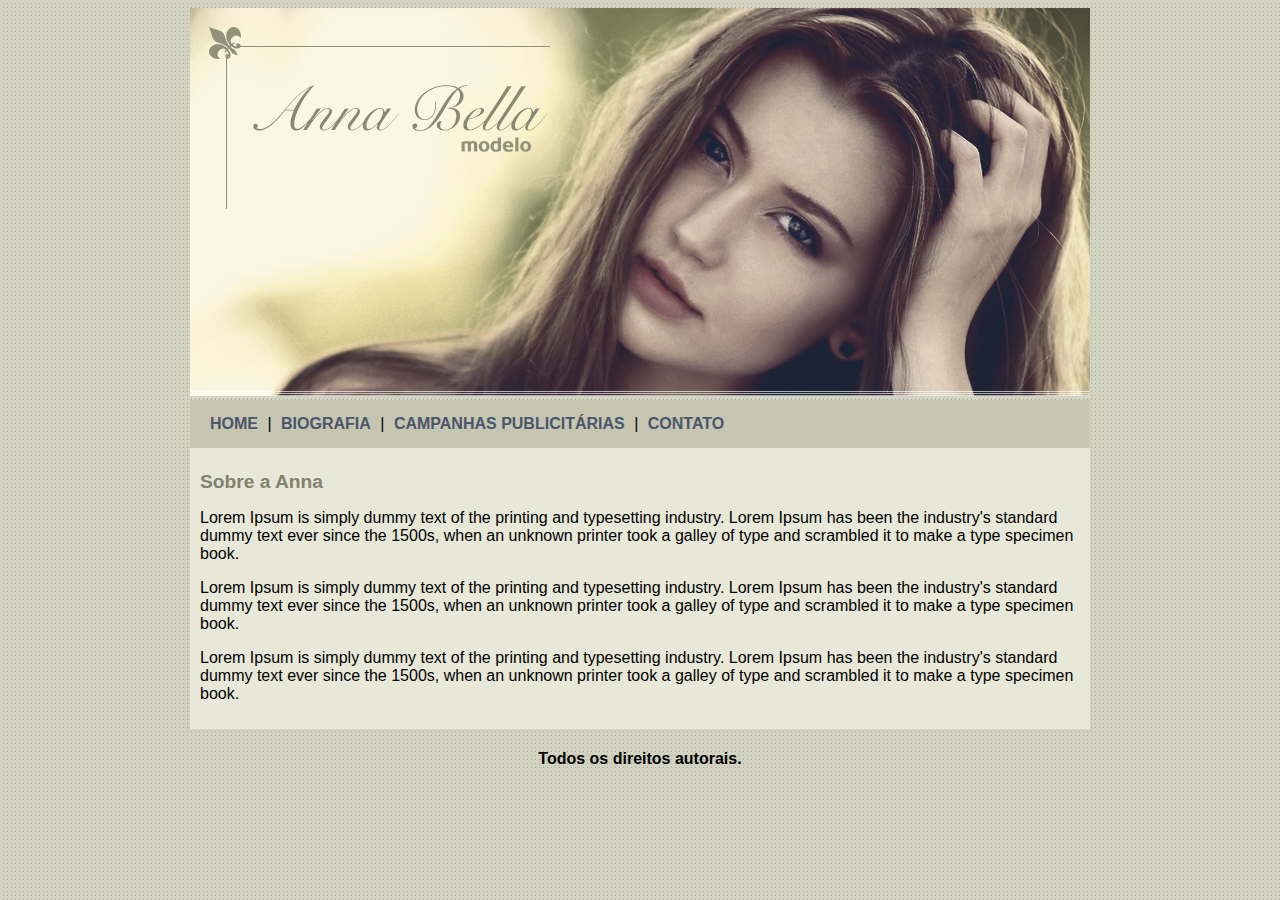
<file: index.html>
<!DOCTYPE html>
<html>
<head>
	<meta charset="utf-8">
	<meta name="viewport" content="width=device-width, initial-scale=1">
	<title>Anna Bella Oficial</title>
	<link rel="stylesheet" type="text/css" href="estilo.css">

</head>
<body >

	<div id="principal">
		<div>
		
			<img src="imagens/capa.png">

			<div id="menu">
				<a href=""> HOME</a> |
				<a href="biografia.html"> BIOGRAFIA</a> |
				<a href="campanhas-publicitarias.html"> CAMPANHAS PUBLICITÁRIAS</a> |
				<a href="contato.html">CONTATO</a>
			</div>

			<div id="conteudo">
				<h1>Sobre a Anna</h1>
				<p>
					Lorem Ipsum is simply dummy text of the printing and typesetting industry. Lorem Ipsum has been the industry's standard dummy text ever since the 1500s, when an unknown printer took a galley of type and scrambled it to make a type specimen book. 
				</p>

				<p>
					Lorem Ipsum is simply dummy text of the printing and typesetting industry. Lorem Ipsum has been the industry's standard dummy text ever since the 1500s, when an unknown printer took a galley of type and scrambled it to make a type specimen book. 
				</p>

				<p>
					Lorem Ipsum is simply dummy text of the printing and typesetting industry. Lorem Ipsum has been the industry's standard dummy text ever since the 1500s, when an unknown printer took a galley of type and scrambled it to make a type specimen book. 
				</p>
			</div>

			<div class="centralizar">
				<h4>Todos os direitos autorais.</h4>
			</div>

		</div>	
			
	</div>

</body>
</html>
</file>
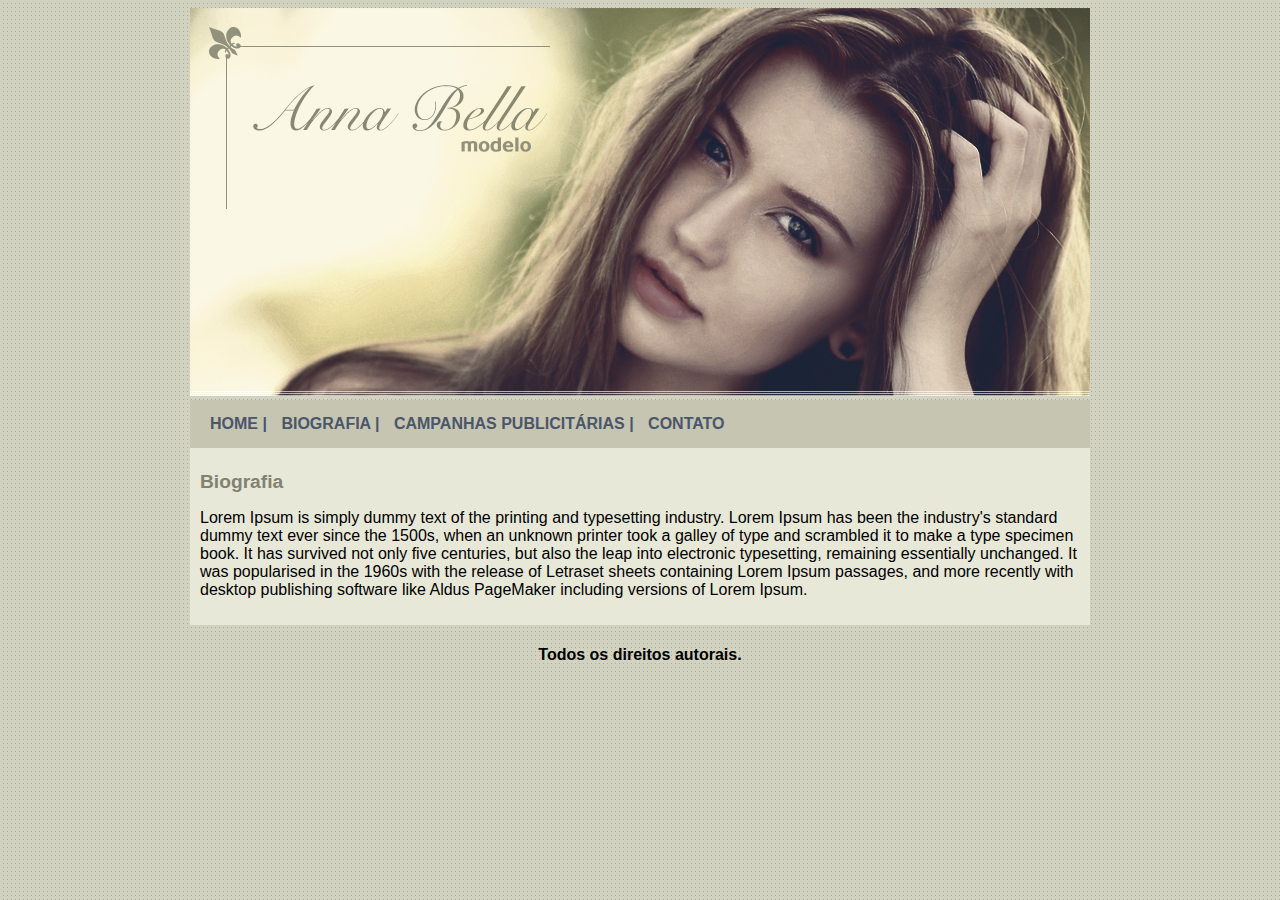
<file: biografia.html>
<!DOCTYPE html>
<html>
<head>
	<meta charset="utf-8">
	<meta name="viewport" content="width=device-width, initial-scale=1">
	<title>Anna Bella Biografia</title>
	<link rel="stylesheet" type="text/css" href="estilo.css">
	
</head>
<body>

	<div id="principal">

		<div>
		
			<img src="imagens/capa.png">

				<div id="menu">
					<a href="index.html"> HOME | </a>
					<a href="">BIOGRAFIA | </a>
					<a href="campanhas-publicitarias.html">CAMPANHAS PUBLICITÁRIAS | </a>
					<a href="contato.html">CONTATO </a>
				</div>

				<div id="conteudo">
					<h1>Biografia</h1>
					<p> 
						Lorem Ipsum is simply dummy text of the printing and typesetting industry. Lorem Ipsum has been the industry's standard dummy text ever since the 1500s, when an unknown printer took a galley of type and scrambled it to make a type specimen book. It has survived not only five centuries, but also the leap into electronic typesetting, remaining essentially unchanged. It was popularised in the 1960s with the release of Letraset sheets containing Lorem Ipsum passages, and more recently with desktop publishing software like Aldus PageMaker including versions of Lorem Ipsum.					
					</p>
				</div>

				<div class="centralizar">
					<h4>Todos os direitos autorais.</h4>
				</div>

		</div>

	</div>

</body>
</html>
</file>
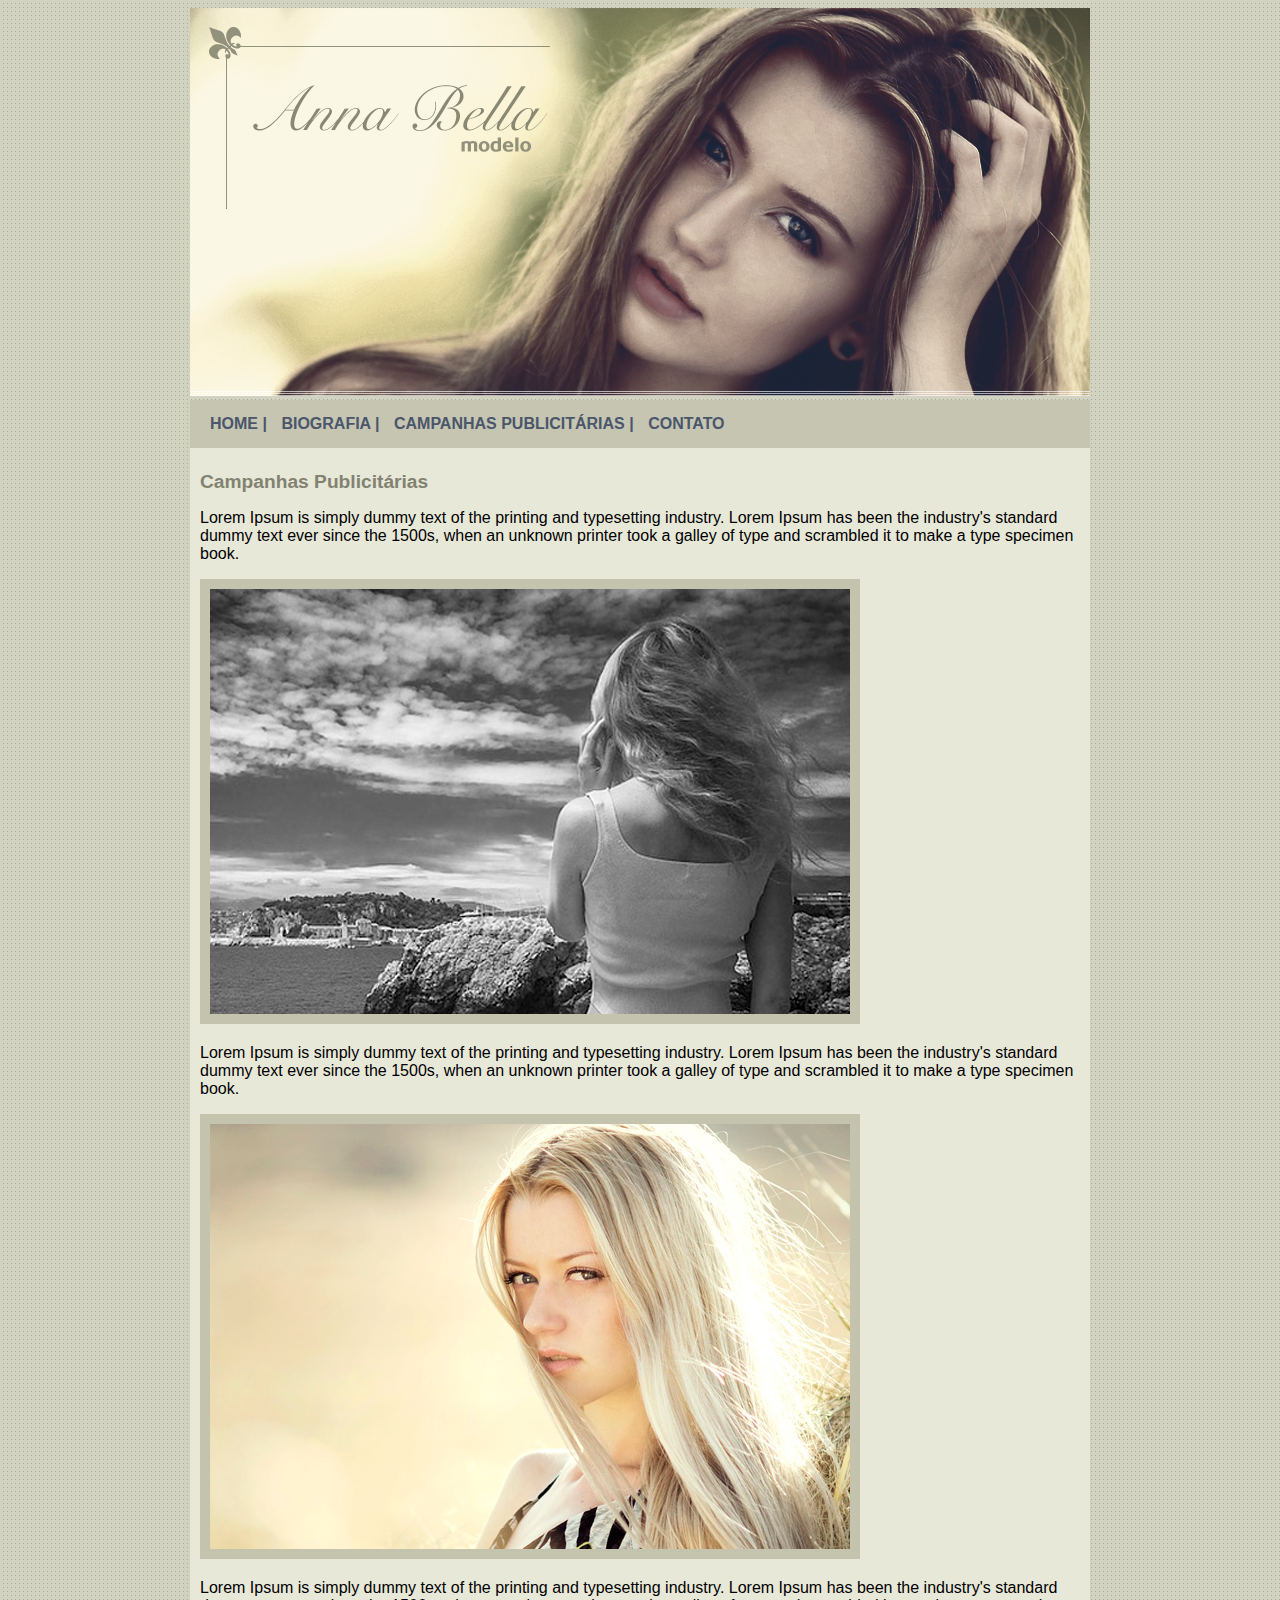
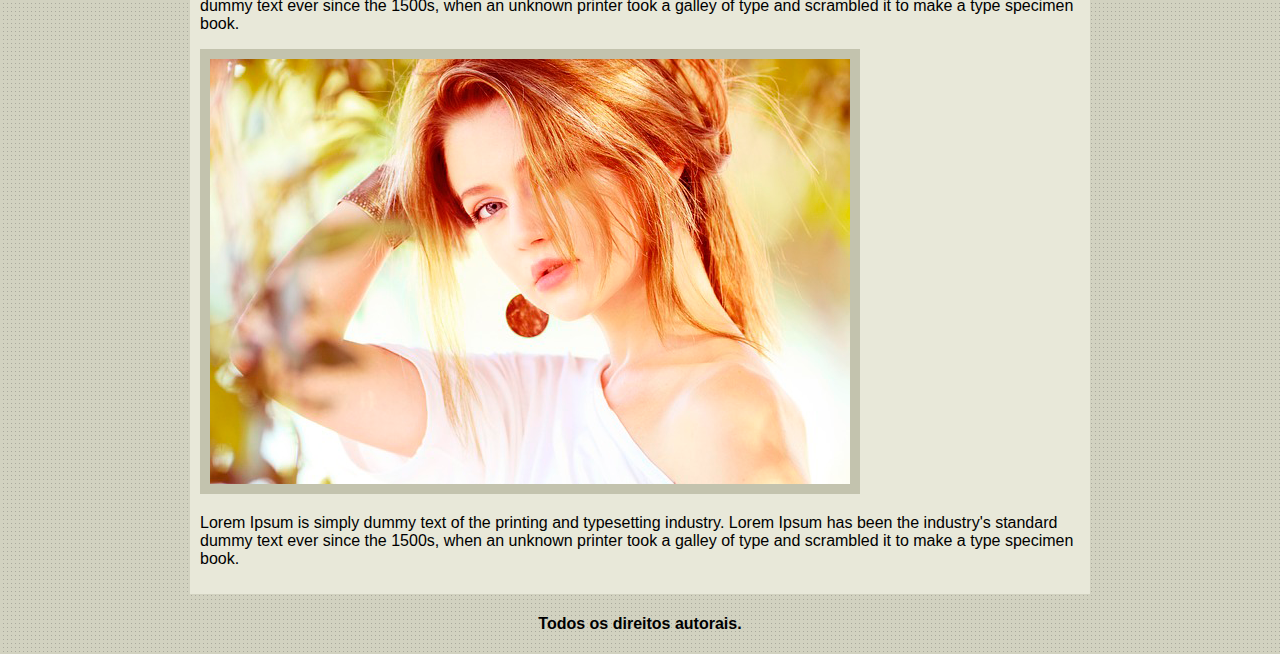
<file: campanhas-publicitarias.html>
<!DOCTYPE html>
<html>
<head>
	<meta charset="utf-8">
	<meta name="viewport" content="width=device-width, initial-scale=1">
	<title>Anna Bella Campanhas</title>
	<link rel="stylesheet" type="text/css" href="estilo.css">
	
</head>
<body background="imagens/fundo.png">

	<div id="principal">
		
		<div>

			<img src="imagens/capa.png">

			<div id="menu">
				<a href="index.html"> HOME | </a>
				<a href="biografia.html">BIOGRAFIA |</a>
				<a href="campanhas-publicitarias.html">CAMPANHAS PUBLICITÁRIAS |</a>
				<a href="contato.html">CONTATO </a>
			</div>

			<div id="conteudo">
				<h1>Campanhas Publicitárias</h1>

				<p>Lorem Ipsum is simply dummy text of the printing and typesetting industry. Lorem Ipsum has been the industry's standard dummy text ever since the 1500s, when an unknown printer took a galley of type and scrambled it to make a type specimen book.</p>

				<img src="imagens/foto1.png" class="img-campanha">
				<p>Lorem Ipsum is simply dummy text of the printing and typesetting industry. Lorem Ipsum has been the industry's standard dummy text ever since the 1500s, when an unknown printer took a galley of type and scrambled it to make a type specimen book.</p>

				<img src="imagens/foto2.png"class="img-campanha">
				<p>Lorem Ipsum is simply dummy text of the printing and typesetting industry. Lorem Ipsum has been the industry's standard dummy text ever since the 1500s, when an unknown printer took a galley of type and scrambled it to make a type specimen book.</p>

				<img src="imagens/foto3.png"class="img-campanha">
				<p>Lorem Ipsum is simply dummy text of the printing and typesetting industry. Lorem Ipsum has been the industry's standard dummy text ever since the 1500s, when an unknown printer took a galley of type and scrambled it to make a type specimen book.</p>
			</div>

			<div class="centralizar">
				<h4>Todos os direitos autorais.</h4>
			</div>

			
		</div>

	</div>

</body>
</html>
</file>
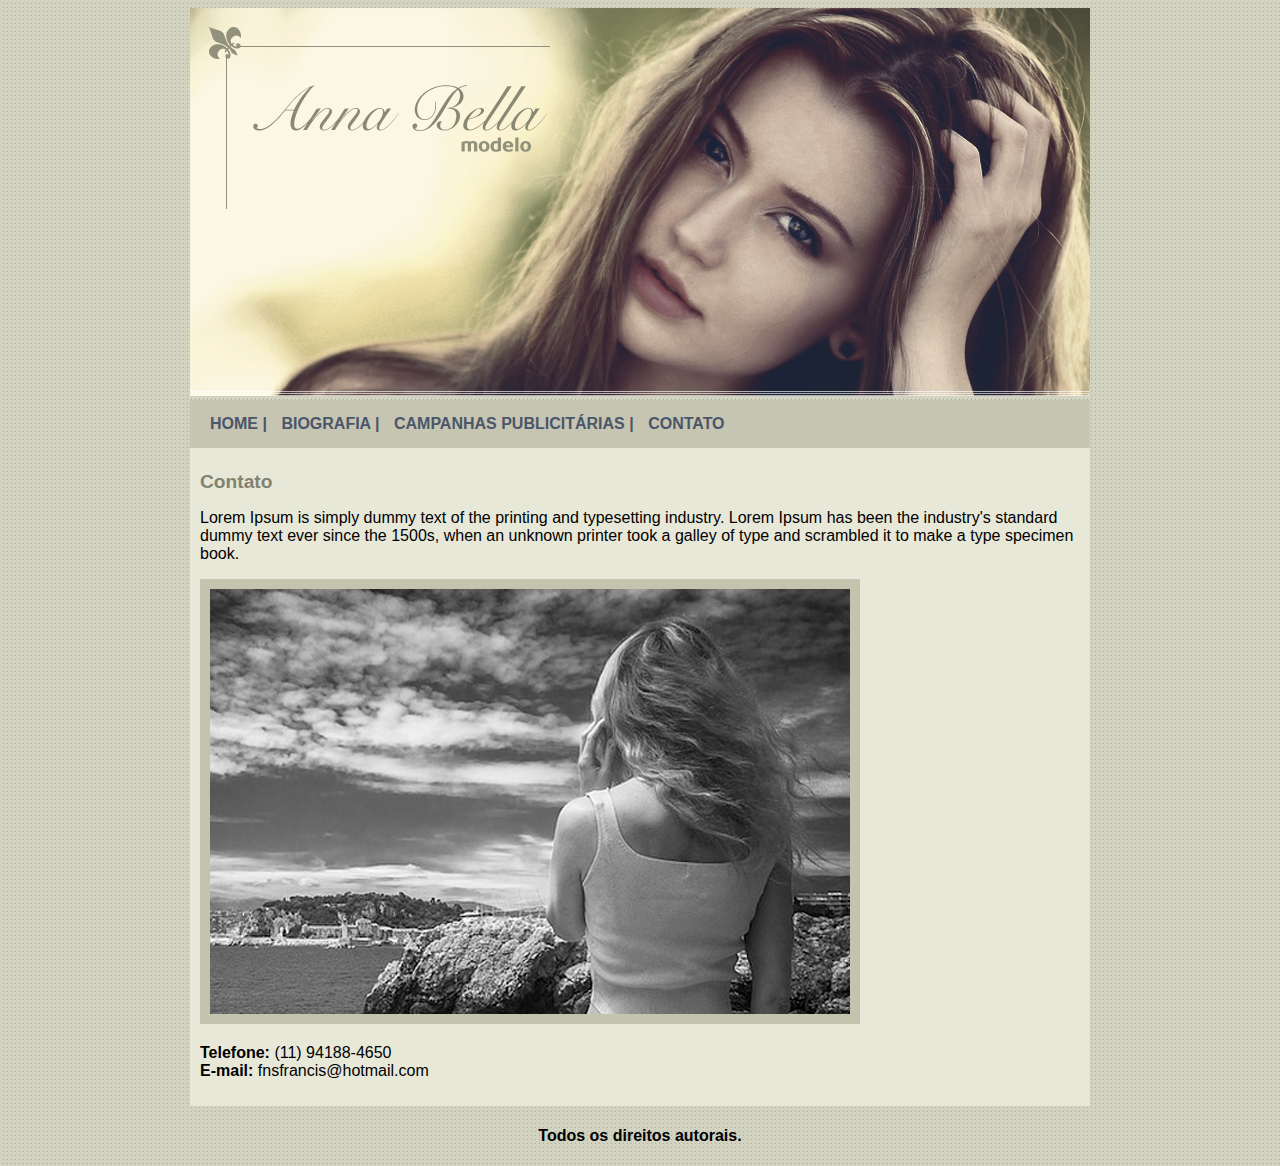
<file: contato.html>
<!DOCTYPE html>
<html>
<head>
	<meta charset="utf-8">
	<meta name="viewport" content="width=device-width, initial-scale=1">
	<title>Anna Bella Contato</title>
	<link rel="stylesheet" type="text/css" href="estilo.css">
	
</head>
<body background="imagens/fundo.png">

	<div id="principal">
		
		<div>
			<img src="imagens/capa.png">

			<div id="menu">
				<a href="index.html"> HOME | </a>
				<a href="biografia.html">BIOGRAFIA |</a>
				<a href="campanhas-publicitarias.html">CAMPANHAS PUBLICITÁRIAS |</a>
				<a href="">CONTATO </a>
			</div>

			<div id="conteudo">
				<h1>Contato</h1>
				<p>
					Lorem Ipsum is simply dummy text of the printing and typesetting industry. Lorem Ipsum has been the industry's standard dummy text ever since the 1500s, when an unknown printer took a galley of type and scrambled it to make a type specimen book. 
				</p>
				<img src="imagens/foto1.png"class="img-campanha">
				<p><strong>Telefone:</strong> (11) 94188-4650 <br>
				<strong>E-mail:</strong> fnsfrancis@hotmail.com</p>
			</div>

			<div class="centralizar"> 
				<h4>Todos os direitos autorais.</h4>
			</div>
		</div>

	</div>

</body>
</html>
</file>
<file: estilo.css>
body {
	background: #d2d2c1 url(imagens/fundo.png);
	font: 16px Arial, Helverica, sans-serif;
}
#principal {
	width: 900px;
	margin: auto;
}
#menu {
	background: #c5c5b2;
	padding: 15px;
}
#conteudo {
	background: #e8e8d9;
	padding: 10px;
}
a {
	color: #4b566a; /*cor aplicada na letra do link*/
	text-decoration: none; /*remove o italico*/
	font-weight: bold; /*engrossa a letra*/
	padding: 5px; /*padding aplica expaçamento ao redor*/
}/* Irá aplicar formação em todos os links da pagina*/

.centralizar {
	text-align: center;/* Center para o centro, letf para a esquerda e
	right a diretia*/
}

h1 {
	color: #828271;
	font-size: 1.2em;/*em ele aumento o texto todo proporcialmente
	com o tamanho do px*/
}
.img-campanha {
	border: 10px solid #c3c3ae;
}
</file>
